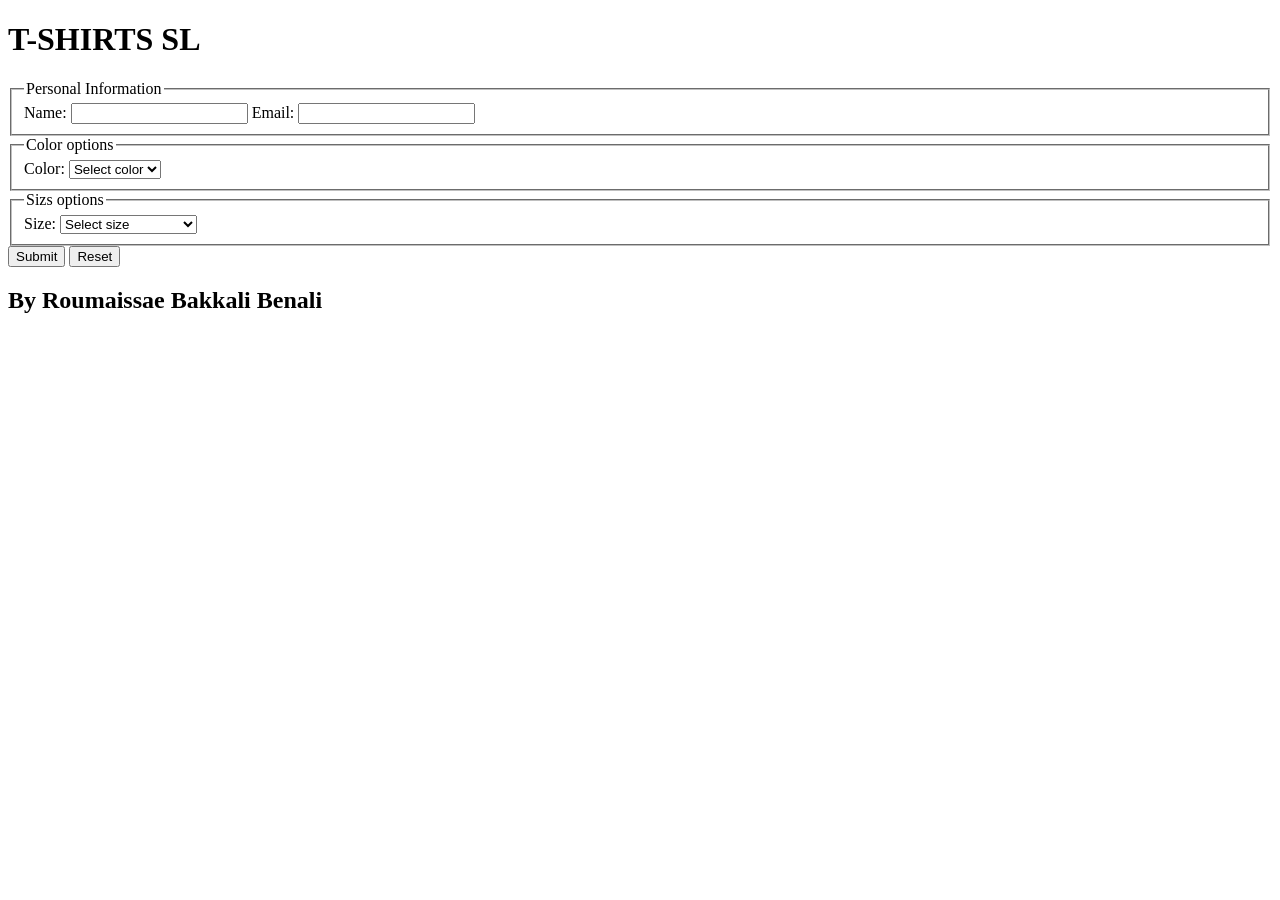
<file: Form-Controls/index.html>
<!DOCTYPE html>
<html lang="en">
  <head>
    <meta charset="utf-8" />
    <meta http-equiv="X-UA-Compatible" content="IE=edge" />
    <title>My form exercise</title>
    <meta name="description" content="" />
    <meta name="viewport" content="width=device-width, initial-scale=1" />
  </head>
  <body>
    <header>
      <h1>T-SHIRTS SL </h1><!--Changed the name-->
    </header>
    <main>
      <form>
       <fieldset>
         <legend>Personal Information</legend>

           <label for="name">Name:</label>
           <input type="text" id="name" name="name" required minlength="2" /><!--The name it has to be Lara-->
       
           <label for="email">Email:</label>
           <input type="email" id="email" name="email" required /><!--The email it has to be lara@gmail.com-->

      </fieldset>
        <fieldset>
         <legend> Color options </legend>

           <label for="color">Color:</label>
           <select id="color" name="color" required>

            <option value="">Select color</option>
            <option value="RED">Red</option>
            <option value="BLUE">Blue</option>
            <option value="GREEN">Green</option>

           </select>
          
        </fieldset>
        <fieldset>
         <legend> Sizs options </legend><!--Its more pretty with the legend element -->

          <label for="size">Size:</label>
          <select id="size" name="size" required>
            <option value="">Select size</option>
            <option value="XS">Extra Small</option>
            <option value="S">Small</option>
            <option value="M">Medium</option>
            <option value="L">Large</option>
            <option value="XL">Extra Large</option>
            <option value="XXL">Double Extra Large</option>

          </select>
        </fieldset>
        <button type="submit" >Submit</button>
        <button type="reset">Reset</button>
      </form>
      
    </main>
    <footer>
      
      <h2>By Roumaissae Bakkali Benali</h2><!-- Name changed-->
    </footer>
  </body>
</html>
</file>
